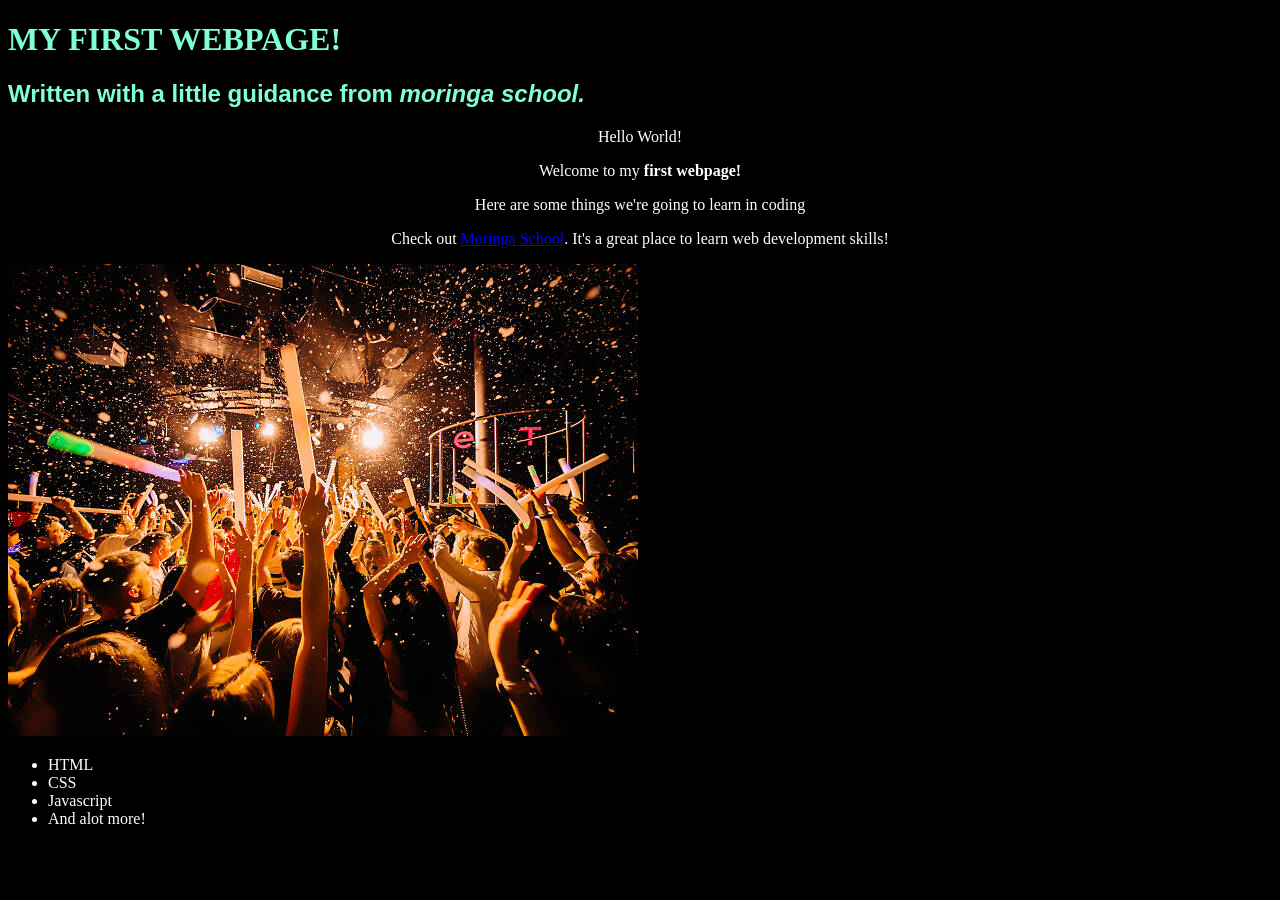
<file: index.html>
<!DOCTYPE html>
<html>

<head>
    <title>Cello's website!!!</title>
    <link href="CSS/styles.css" rel="stylesheet" type="text/css">

</head>

<body>
    <h1>MY FIRST WEBPAGE!</h1>
    <h2>Written with a little guidance from <em>moringa school.</em></h2>
    <p>Hello World!</p>
    <p>Welcome to my <strong>first webpage!</strong></p>
    <p> Here are some things we're going to learn in coding</p>
    <p>Check out <a href="http://moringaschool.com/">Moringa School</a>. It's a great place to learn web development
        skills!</p>
    <img src="images/CLUB.jpg" alt=" A photo of people in a club">
    <ul>
        <li>HTML</li>
        <li>CSS</li>
        <li>Javascript</li>
        <li>And alot more!</li>
    </ul>
</body>

</html>
</file>
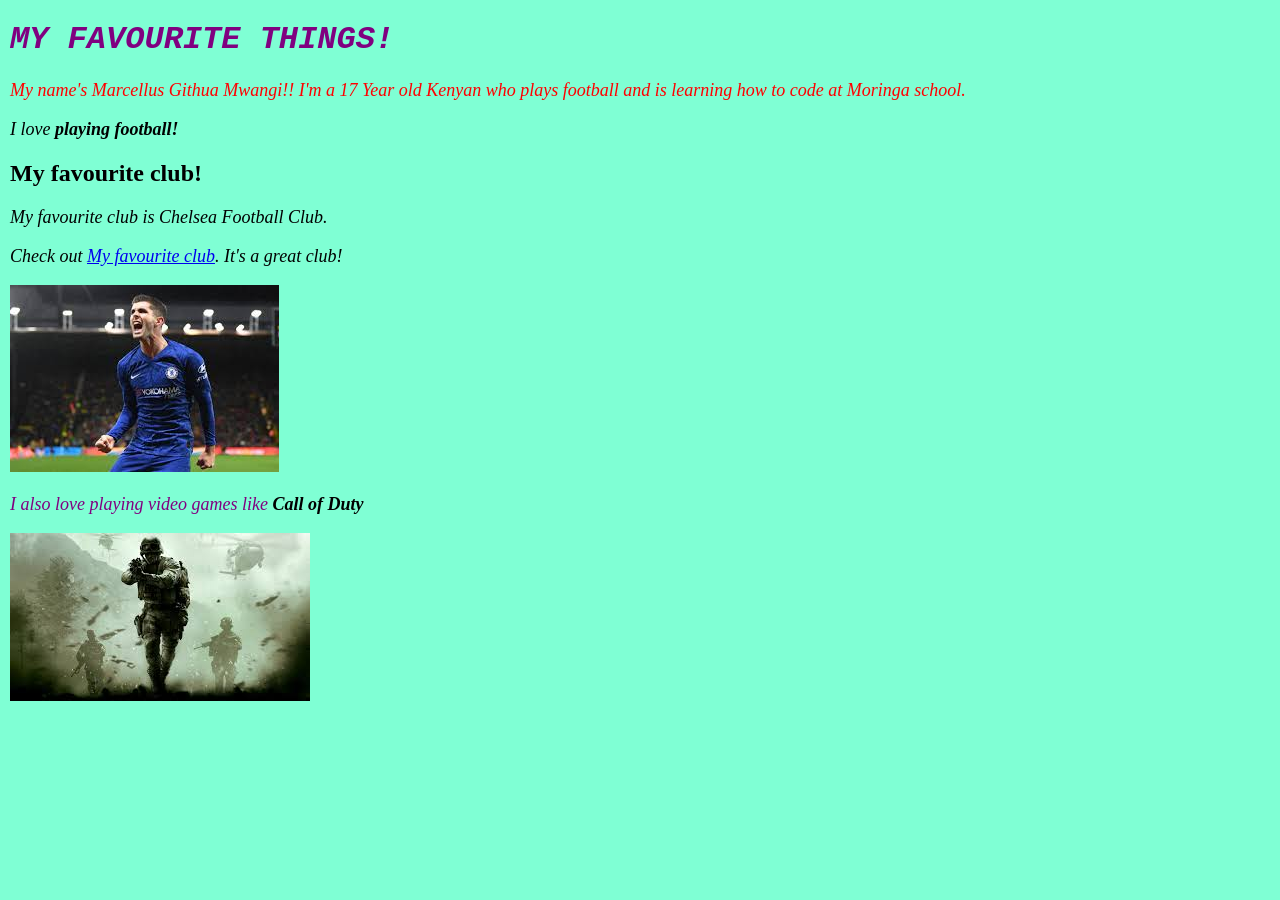
<file: my-favourite-things.html>
<!DOCTYPE html>
<html>

<head>
    <title>
        cello's favourite things!
    </title>
    <link rel="stylesheet" href="CSS/favstyles.css" text="text/css">
</head>

<body>
    <h1><strong>MY FAVOURITE THINGS!</strong></h1>
    <div class="intro">
        <p>My name's Marcellus Githua Mwangi!! I'm a 17 Year old Kenyan who plays football and is learning how to code
            at Moringa school.</p>
    </div>
    <p>I love <strong>playing football!</strong></p>
    <h2><strong>My favourite club!</strong> </h2>
    <p>My favourite club is Chelsea Football Club.</p>
    <p>Check out <a href="https://www.chelseafc.com/en">My favourite club</a>. It's a great club!</p>

    <img src="images/pulisic.jpg" alt="Christian Pulisic">
    <p><span class="love">I also love playing video games like</span> <strong> Call of Duty</strong></p>
    <img src="images/cod.jpg" alt="call of duty">
</body>

</html>
</file>
<file: CSS/styles.css>
h1,h2 {
    color: aquamarine;
}
body {
    background-color: black;
    color: white;
    
}
h2 {
    font-family: 'Gill Sans', 'Gill Sans MT', Calibri, 'Trebuchet MS', sans-serif;
}
p {
    text-align: center;
}
</file>
<file: CSS/favstyles.css>
h1 { 
    color: purple;
    font-family: 'Courier New', Courier, monospace;
    font-style: oblique;

}
body {
    background-color: aquamarine;
    margin: 10px;
}
p{
 font-style: italic;
 font-size: large;
}
.intro {
    color: red;
    font-style: italic;
    border: 12px;
}
.love {
    color:purple ;
}
</file>
